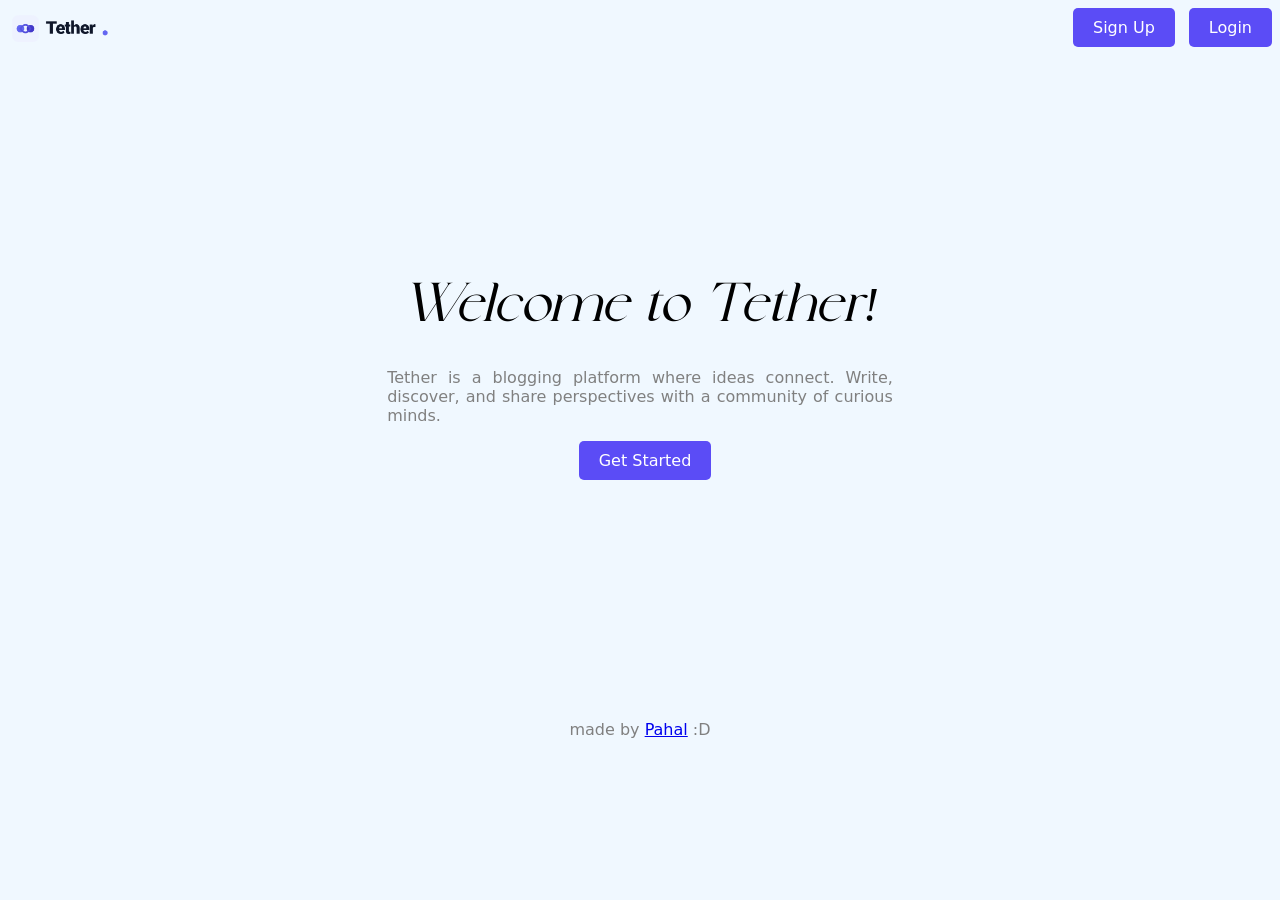
<file: index.html>
<html>

<head>
    <script>
        const savedtoken = localStorage.getItem('accesstoken');
        if (savedtoken) {
            window.location.href = 'site.html';
        }
    </script>
    <title>Tether</title>
    <link rel="icon" type="image/x-icon" href="assets/favicon.ico ">
    <style>
        @font-face {
            font-family: 'coolfonts';
            src: url('assets/Kugile_Demo.ttf') format('truetype');
            font-weight: normal;
            font-style: normal;
        }

        .mainthing {
            display: flex;
            flex-direction: column;
            justify-content: center;
            align-items: center;
            height: 73vh;
            margin-right: 30%;
            margin-left: 30%;
        }

        .logo {
            width: 140px;
            height: auto;
        }

        body {
            background-color: aliceblue;
        }

        .mainthing em {
            font-size: xxx-large;
        }

        .mainthing p {
            color: gray;
            text-align: justify;
        }

        .upperarea {
            display: flex;
            justify-content: space-between;
            align-items: center;
        }

        .mainthing a,
        .buttons a {
            background-color: #5B4CF6;
            color: white;
            padding: 10px 20px;
            border-radius: 5px;
            text-decoration: none;
            font-family: system-ui, -apple-system, BlinkMacSystemFont, 'Segoe UI', Roboto, Oxygen, Ubuntu, Cantarell, 'Open Sans', 'Helvetica Neue', sans-serif;
            margin-left: 10px;
            display: inline-block;
        }

        .mainthing a:hover,
        .buttons a:hover {
            transform: scale(1.04);
            /*a very particular number ikr. I was just playing around with the values and this number looked the best*/
            transition: 0.2s;
        }
    </style>
</head>

<body>
    <div class="upperarea">
        <a href="#"><img class="logo" src="assets/logo.png"></a>
        <div class="buttons">
            <a href="signup.html">Sign Up</a>
            <a href="login.html">Login</a>
        </div>
    </div>

    <div class="mainthing">
        <em style="font-family: 'coolfonts'; font-weight: normal;">
            Welcome to Tether!</em>
        <p
            style="font-family: system-ui, -apple-system, BlinkMacSystemFont, 'Segoe UI', Roboto, Oxygen, Ubuntu, Cantarell, 'Open Sans', 'Helvetica Neue', sans-serif;">
            Tether is a blogging platform where ideas connect. Write, discover, and share perspectives with a community
            of curious minds.</p>
        <a href="signup.html">Get Started</a>
    </div>
</body>

<footer>
    <p
        style="font-family: system-ui, -apple-system, BlinkMacSystemFont, 'Segoe UI', Roboto, Oxygen, Ubuntu, Cantarell, 'Open Sans', 'Helvetica Neue', sans-serif; color: gray; text-align: center;">
        made by <a href="https://github.com/pahal-desai/">Pahal</a> :D
    </p>
</footer>

</html>
</file>
